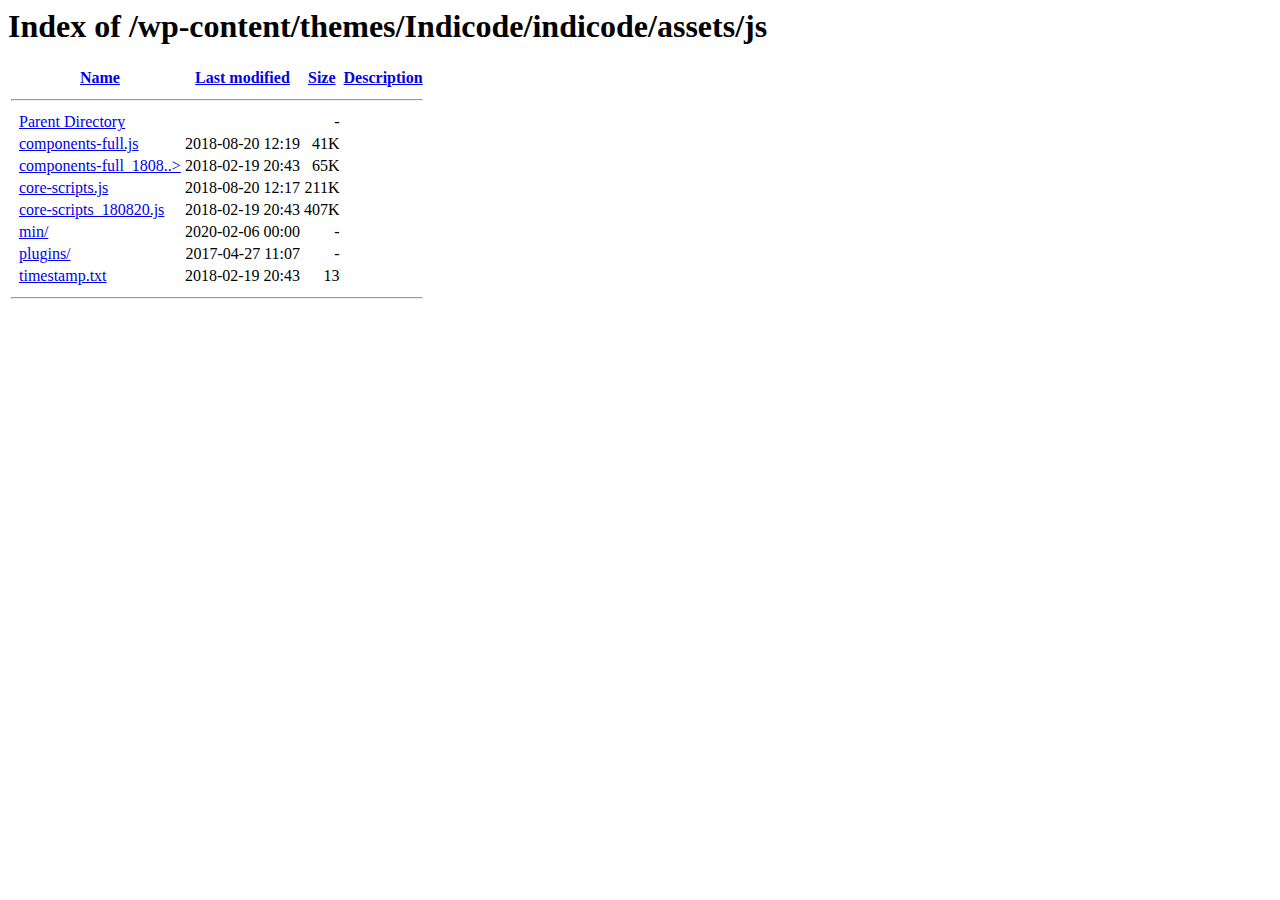
<file: themes/assets/js/index.html>
<!DOCTYPE HTML PUBLIC "-//W3C//DTD HTML 3.2 Final//EN">
<html>

<meta http-equiv="content-type" content="text/html;charset=ISO-8859-1" /><!-- /Added by HTTrack -->

<head>
  <title>Index of /wp-content/themes/Indicode/indicode/assets/js</title>
</head>

<body>
  <h1>Index of /wp-content/themes/Indicode/indicode/assets/js</h1>
  <table>
    <tr>
      <th valign="top">&nbsp;</th>
      <th><a href="indexc052.html?C=N;O=D">Name</a></th>
      <th><a href="indexf8a0.html?C=M;O=A">Last modified</a></th>
      <th><a href="indexbfec.html?C=S;O=A">Size</a></th>
      <th><a href="index30b5.html?C=D;O=A">Description</a></th>
    </tr>
    <tr>
      <th colspan="5">
        <hr>
      </th>
    </tr>
    <tr>
      <td valign="top">&nbsp;</td>
      <td><a href="../index.html">Parent Directory</a> </td>
      <td>&nbsp;</td>
      <td align="right"> - </td>
      <td>&nbsp;</td>
    </tr>
    <tr>
      <td valign="top">&nbsp;</td>
      <td><a href="components-full.js">components-full.js</a> </td>
      <td align="right">2018-08-20 12:19 </td>
      <td align="right"> 41K</td>
      <td>&nbsp;</td>
    </tr>
    <tr>
      <td valign="top">&nbsp;</td>
      <td><a href="components-full_180820.js">components-full_1808..&gt;</a></td>
      <td align="right">2018-02-19 20:43 </td>
      <td align="right"> 65K</td>
      <td>&nbsp;</td>
    </tr>
    <tr>
      <td valign="top">&nbsp;</td>
      <td><a href="core-scripts.js">core-scripts.js</a> </td>
      <td align="right">2018-08-20 12:17 </td>
      <td align="right">211K</td>
      <td>&nbsp;</td>
    </tr>
    <tr>
      <td valign="top">&nbsp;</td>
      <td><a href="core-scripts_180820.js">core-scripts_180820.js</a> </td>
      <td align="right">2018-02-19 20:43 </td>
      <td align="right">407K</td>
      <td>&nbsp;</td>
    </tr>
    <tr>
      <td valign="top">&nbsp;</td>
      <td><a href="min/index.html">min/</a> </td>
      <td align="right">2020-02-06 00:00 </td>
      <td align="right"> - </td>
      <td>&nbsp;</td>
    </tr>
    <tr>
      <td valign="top">&nbsp;</td>
      <td><a href="plugins/index.html">plugins/</a> </td>
      <td align="right">2017-04-27 11:07 </td>
      <td align="right"> - </td>
      <td>&nbsp;</td>
    </tr>
    <tr>
      <td valign="top">&nbsp;</td>
      <td><a href="timestamp.txt">timestamp.txt</a> </td>
      <td align="right">2018-02-19 20:43 </td>
      <td align="right"> 13 </td>
      <td>&nbsp;</td>
    </tr>
    <tr>
      <th colspan="5">
        <hr>
      </th>
    </tr>
  </table>
</body>

</html>
</file>
